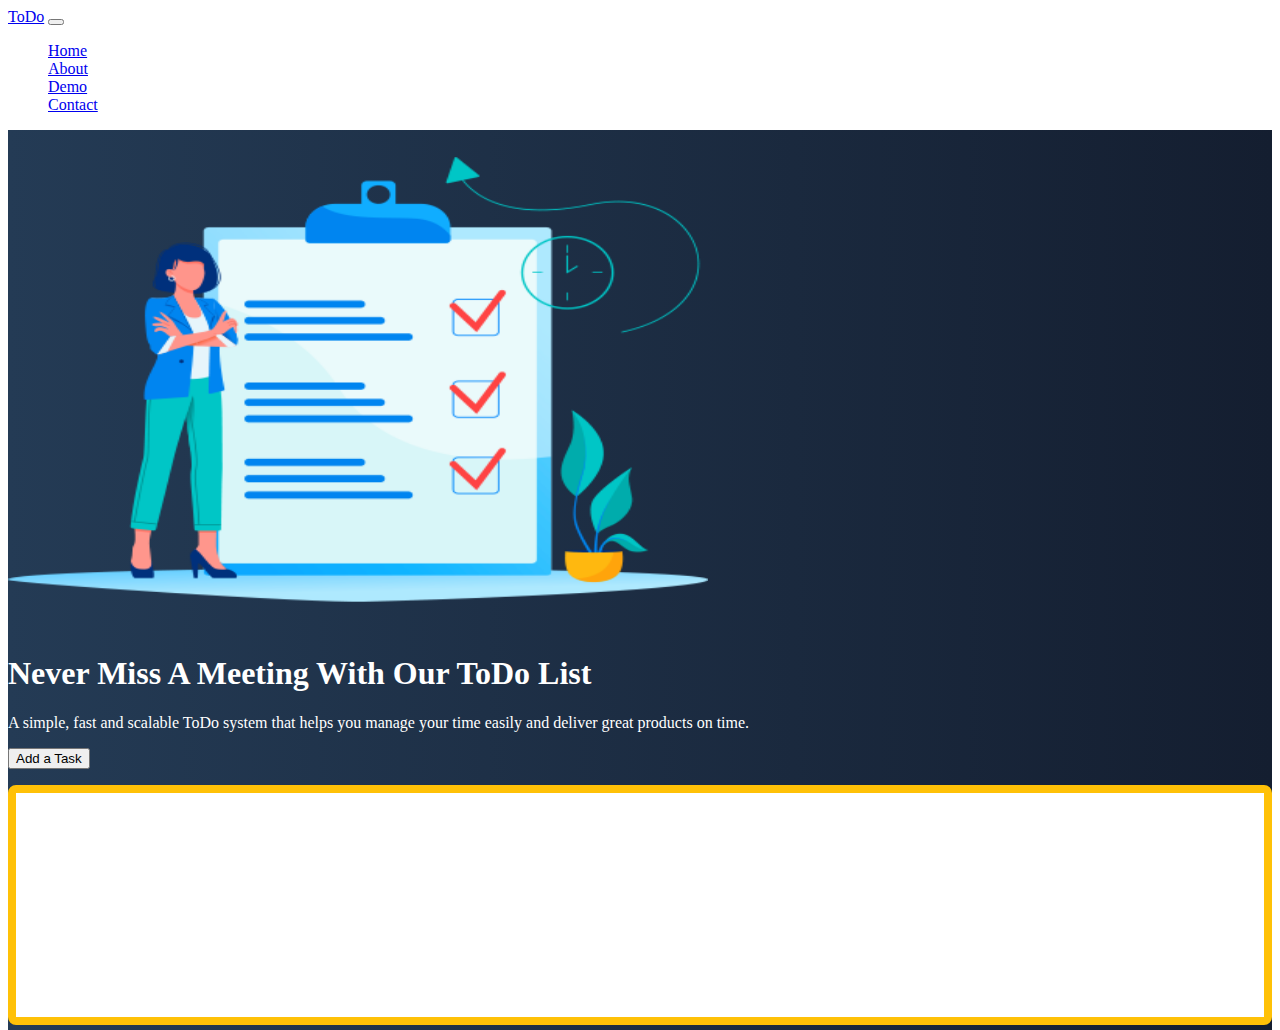
<file: index.html>
<!doctype html>
<html lang="en">

<head>
    <title>First Project v2</title>
    <!-- Required meta tags -->
    <meta charset="utf-8">
    <meta name="viewport" content="width=device-width, initial-scale=1, shrink-to-fit=no">

    <!-- Bootstrap CSS -->
    <link href="https://cdn.jsdelivr.net/npm/bootstrap@5.0.0/dist/css/bootstrap.min.css" rel="stylesheet"
        integrity="sha384-wEmeIV1mKuiNpC+IOBjI7aAzPcEZeedi5yW5f2yOq55WWLwNGmvvx4Um1vskeMj0" crossorigin="anonymous">
    <link href="css/site.css" rel="stylesheet">
    <!-- Convert this to an external style sheet -->
    <style>
        body{
            color:white
        }
        #hero {
            min-height: 100vh;
            background: #141E30;
            /* fallback for old browsers */
            background: -webkit-linear-gradient(to right, #243B55, #141E30);
            /* Chrome 10-25, Safari 5.1-6 */
            background: linear-gradient(to right, #243B55, #141E30);
            /* W3C, IE 10+/ Edge, Firefox 16+, Chrome 26+, Opera 12+, Safari 7+ */
        }
    </style>
</head>

<body>
    <nav class="navbar navbar-expand-md navbar-dark fixed-top">
        <div class="container-fluid">
            <a class="navbar-brand" href="#">ToDo</a>
            <button class="navbar-toggler" type="button" data-bs-toggle="collapse" data-bs-target="#navbarCollapse"
                aria-controls="navbarCollapse" aria-expanded="false" aria-label="Toggle navigation">
                <span class="navbar-toggler-icon"></span>
            </button>
            <div class="collapse navbar-collapse" id="navbarCollapse">
                <ul class="navbar-nav me-auto mb-2 mb-md-0">
                    <li class="nav-item">
                        <a class="nav-link active" aria-current="page" href="#">Home</a>
                    </li>
                    <li class="nav-item">
                        <a class="nav-link" href="#">About</a>
                    </li>
                    <li class="nav-item">
                        <a class="nav-link" href="#">Demo</a>
                    </li>
                    <li class="nav-item">
                        <a class="nav-link" href="/contact.html">Contact</a>
                    </li>
                </ul>
            </div>
        </div>
    </nav>
    <!-- ======= Hero Section ======= -->
    <main id="hero">
        <div class="container col-xxl-8 px-4 py-5">
            <div class="row flex-lg-row-reverse align-items-center g-5 py-5">
                <div class="col-10 col-sm-8 col-lg-6">
                    <img src="/img/ToDoList.png"
                        class="d-block mx-lg-auto img-fluid" alt="Bootstrap Themes" width="700" height="500"
                        loading="lazy">
                </div>
                <div class="col-lg-6">
                    <h1 class="display-5 fw-bold lh-1 mb-3">Never Miss A Meeting With Our ToDo List</h1>
                    <p class="lead">A simple, fast and scalable ToDo system that helps you manage your time easily
                        and deliver great products on time.
                    </p>
                    <div class="d-grid gap-2 d-md-flex justify-content-md-start">
                        <button type="button" onclick="addTask()" class="btn btn-warning btn-lg px-4 me-md-2">Add a Task</button>
                    </div>
                    <div class="taskContainer off-bottom" id="taskItems">
                        <div class="scrollbox">
                          <ul id="list" class="list list-group"></ul>
                        </div>
                    </div>
                </div>
            </div>
        </div>
    </main>
    <!-- Bootstrap JS -->
    <script src="https://cdn.jsdelivr.net/npm/bootstrap@5.0.0/dist/js/bootstrap.bundle.min.js"
        integrity="sha384-p34f1UUtsS3wqzfto5wAAmdvj+osOnFyQFpp4Ua3gs/ZVWx6oOypYoCJhGGScy+8" crossorigin="anonymous">
    </script>
    <script src="js/site.js"></script>
</body>

</html>
</file>
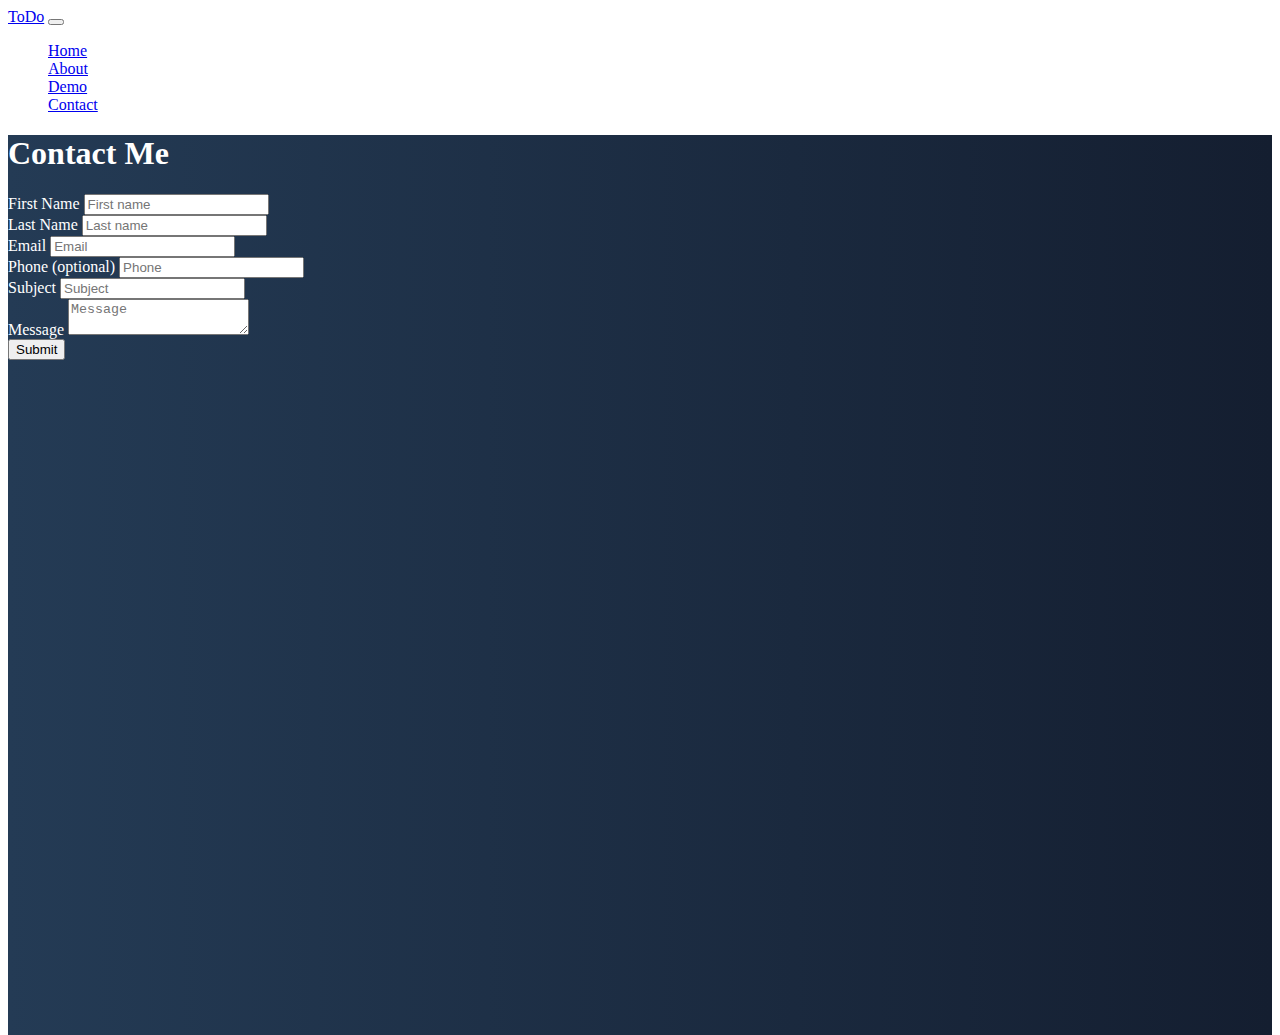
<file: contact.html>
<!doctype html>
<html lang="en">

<head>
    <title>First Project v2</title>
    <!-- Required meta tags -->
    <meta charset="utf-8">
    <meta name="viewport" content="width=device-width, initial-scale=1, shrink-to-fit=no">

    <!-- Bootstrap CSS -->
    <link href="https://cdn.jsdelivr.net/npm/bootstrap@5.0.0/dist/css/bootstrap.min.css" rel="stylesheet"
        integrity="sha384-wEmeIV1mKuiNpC+IOBjI7aAzPcEZeedi5yW5f2yOq55WWLwNGmvvx4Um1vskeMj0" crossorigin="anonymous">
        <link href="css/site.css" rel="stylesheet">

</head>

<body>
    <nav class="navbar navbar-expand-md navbar-dark fixed-top">
        <div class="container-fluid">
            <a class="navbar-brand" href="#">ToDo</a>
            <button class="navbar-toggler" type="button" data-bs-toggle="collapse" data-bs-target="#navbarCollapse"
                aria-controls="navbarCollapse" aria-expanded="false" aria-label="Toggle navigation">
                <span class="navbar-toggler-icon"></span>
            </button>
            <div class="collapse navbar-collapse" id="navbarCollapse">
                <ul class="navbar-nav me-auto mb-2 mb-md-0">
                    <li class="nav-item">
                        <a class="nav-link" aria-current="page" href="/index.html">Home</a>
                    </li>
                    <li class="nav-item">
                        <a class="nav-link" href="#">About</a>
                    </li>
                    <li class="nav-item">
                        <a class="nav-link" href="#">Demo</a>
                    </li>
                    <li class="nav-item">
                        <a class="nav-link active" href="/contact.html">Contact</a>
                    </li>
                </ul>
            </div>
        </div>
    </nav>
    <!-- ======= Hero Section ======= -->
    <main id="hero">
        <div class="container col-xxl-8 px-4 py-5">
            <h1 class="text-center mb-3">Contact Me</h1>
            <form action="todo-ContactForm" method="POST" data-netlify-recaptcha="true" data-netlify="true">
                <div class="row mb-1">
                    <div class="col">
                        <label class="form-label">First Name</label>
                        <input type="text" name="firstName" class="form-control" placeholder="First name"
                            aria-label="First name" required>
                    </div>
                    <div class="col">
                        <label class="form-label">Last Name</label>
                        <input type="text" name="lastName" class="form-control" placeholder="Last name"
                            aria-label="Last name" required>
                    </div>
                </div>
                <div class="row mb-1">
                    <div class="col">
                        <label class="form-label">Email</label>
                        <input type="email" name="email" class="form-control" placeholder="Email"
                            aria-label="Email" required>
                    </div>
                    <div class="col">
                        <label class="form-label">Phone (optional)</label>
                        <input type="text" name="phone" class="form-control" placeholder="Phone"
                            aria-label="Phone">
                    </div>
                </div>
                <div class="row mb-1">
                    <div class="col">
                        <label class="form-label">Subject</label>
                        <input type="text" name="subject" class="form-control" placeholder="Subject"
                            aria-label="Subject" required>
                    </div>
                </div>
                <div class="row mb-1">
                    <div class="col">
                        <label class="form-label">Message</label>
                        <textarea type="text" name="message" class="form-control" placeholder="Message"
                            aria-label="Message" required></textarea>
                    </div>
                </div>
                <div data-netlify-recaptcha="true"></div>
                <button type="submit" class="btn btn-primary mt-2">Submit</button>
            </form>
        </div>
    </main>
    <!-- Bootstrap JS -->
    <script src="https://cdn.jsdelivr.net/npm/bootstrap@5.0.0/dist/js/bootstrap.bundle.min.js"
        integrity="sha384-p34f1UUtsS3wqzfto5wAAmdvj+osOnFyQFpp4Ua3gs/ZVWx6oOypYoCJhGGScy+8" crossorigin="anonymous">
    </script>
</body>

</html>
</file>
<file: css/site.css>
body, 
html {
    color: white;
    height: 100%;
}

#hero {
    height: 100vh;
    background: #141E30;
    /* fallback for old browsers */
    background: -webkit-linear-gradient(to right, #243B55, #141E30);
    /* Chrome 10-25, Safari 5.1-6 */
    background: linear-gradient(to right, #243B55, #141E30);
    /* W3C, IE 10+/ Edge, Firefox 16+, Chrome 26+, Opera 12+, Safari 7+ */
}

.taskContainer {
    background-color: white;
    border: solid .5em #ffc107;
    border-radius: .5em;
    box-sizing: border-box;
    flex: 0 0 30%;
    height: 240px;
    margin-top: 1em;
    overflow: auto;
}


#taskItems {
    overflow: hidden;
    position: relative;

}

#taskItems .scrollbox {
    height: 100%;
    overflow: auto;
}


.list {
    list-style: none;
    margin: 0;
    padding: 0;
}

.item {
    background-color: lightgray;
    color: #212121;
    margin: .25em;
    padding: .5em;
}
</file>
